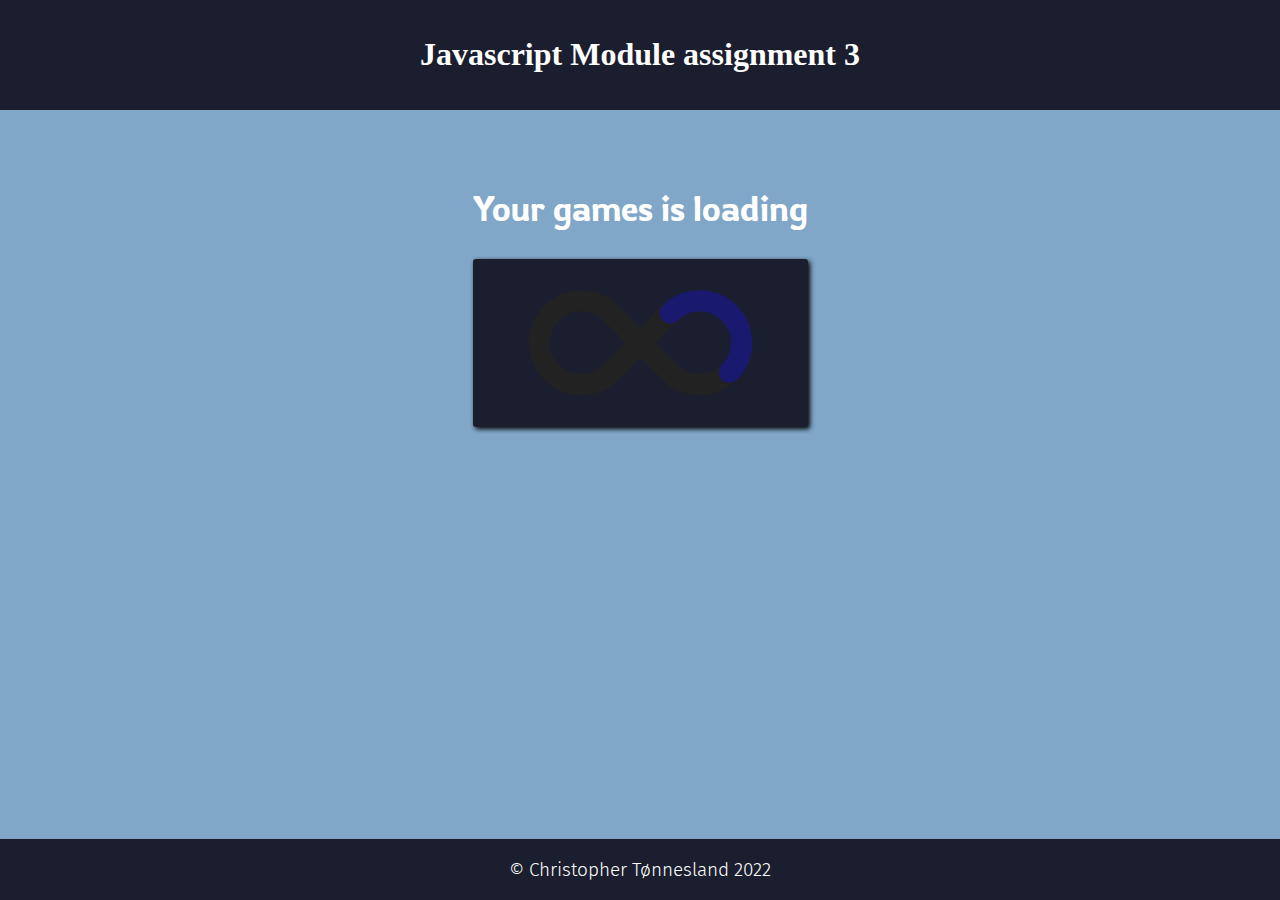
<file: index.html>
<!DOCTYPE html>
<html lang="en">
    <head>
        <meta charset="utf-8">
        <meta http-equiv="X-UA-Compatible" content="IE=edge">
        <title>Javascript Module assignment 3</title>
        <meta name="description" content="School work. Javascript Module assignment 3">
        <meta name="viewport" content="width=device-width, initial-scale=1">
        <link rel="icon" type="image/x-icon" href="/style/favicon.ico">
        <link rel="stylesheet" href="../style/style.css">
        <link rel="stylesheet" href="../style/loading.css">
    </head>
    <body>
        <header>
            <h1>Javascript Module assignment 3</h1>
        </header>
        <main>
            <div class="loading"></div>
            <div class="container" id="apiResult"></div>
        </main>
        <footer>
            <p>&#169; Christopher Tønnesland 2022</p>
        </footer>
        <script src="/js/question-2.js"></script>
    </body>
</html>
</file>
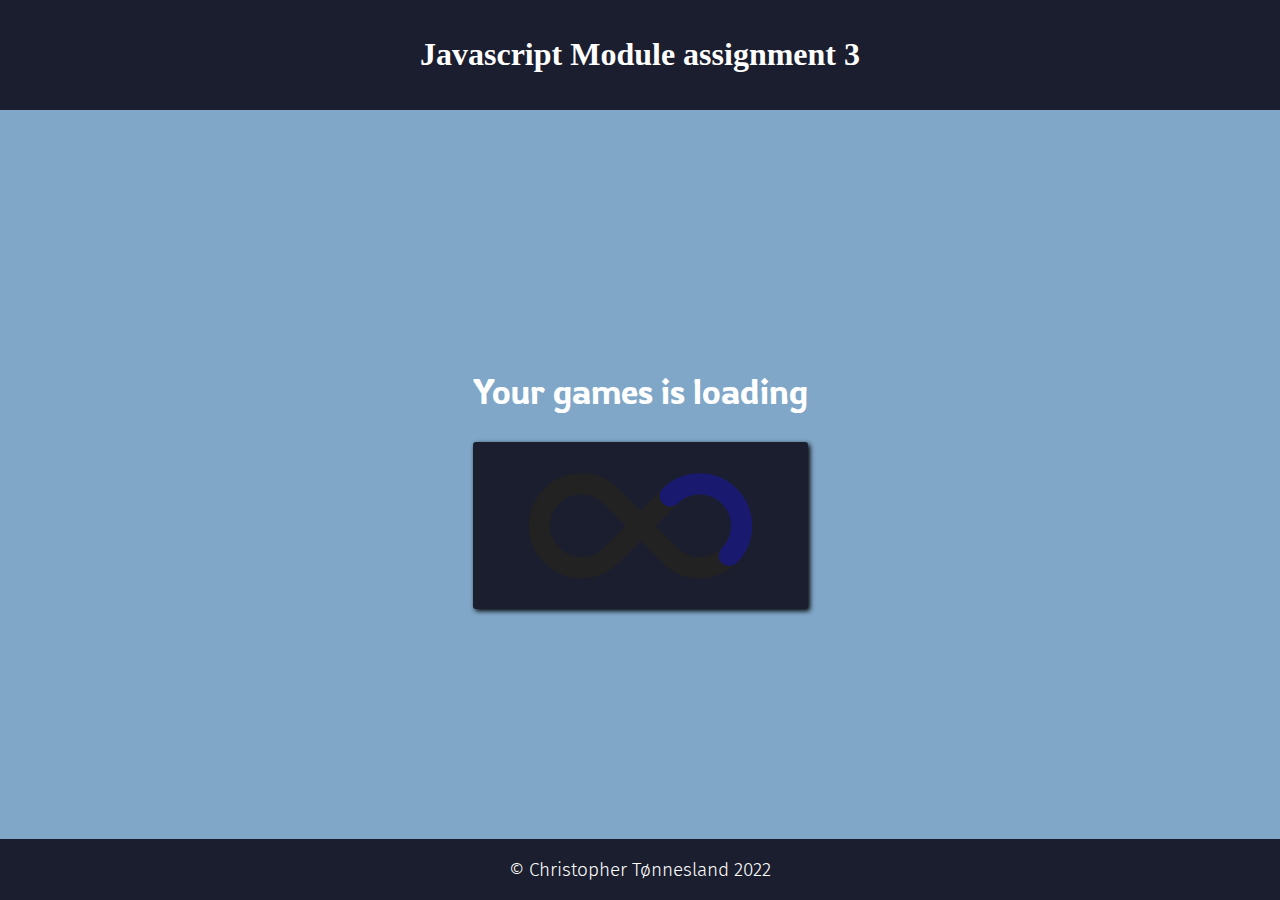
<file: pages/gamepage.html>
<!DOCTYPE html>
<html lang="en">
    <head>
        <meta charset="utf-8">
        <meta http-equiv="X-UA-Compatible" content="IE=edge">
        <title>Javascript Module assignment 3</title>
        <meta name="description" content="School work. Javascript Module assignment 3">
        <meta name="viewport" content="width=device-width, initial-scale=1">
        <link rel="icon" type="image/x-icon" href="/style/favicon.ico">
        <link rel="stylesheet" href="../style/style.css">
        <link rel="stylesheet" href="../style/loading.css">
    </head>
    <body>
        <header>
            <h1>Javascript Module assignment 3</h1>
        </header>
        <main>
            <div class="loading"></div>
            <div class="game-container"></div>
        </main>
        <footer>
            <p>&#169; Christopher Tønnesland 2022</p>
        </footer>
        <script src="../js/question-2.js"></script>
    </body>
</html>
</file>
<file: style/style.css>
@import url('https://fonts.googleapis.com/css2?family=Rowdies:wght@300&display=swap');
@import url('https://fonts.googleapis.com/css2?family=Fira+Sans:wght@300;400&display=swap');

body {
    display: grid;
    grid-template-rows: auto 1fr auto;
    height: 100vh;
    padding: 0;
    margin: 0;
}

h2{
    font-family: 'Rowdies', cursive;
    font-weight: 300;
    font-size: 35px;
    color: #FFFFFF;
}

.game-title,
h3 {
    font-family: 'Rowdies', cursive;
    font-weight: 300;
    font-size: 22px;
    text-decoration: underline;
    color: #FFFFFF;
}

p {
    font-family: 'Fira Sans', sans-serif;
    font-weight: 300;
    font-size: 19px;
    color: #FFFFFF;
}

main {
    display: flex;
    flex-direction: column;
    flex-wrap: wrap;
    flex: 1;
    justify-content: center;
    align-items: center;
    width: 100%;
}

header{
    display: flex;
    flex-direction: row;
    flex-wrap: wrap;
    flex: 1;
    justify-content: center;
    background-color: #1B1E2E;
    color: #FFFFFF;

    padding: 15px;
}

footer {
    display: flex;
    flex-direction: row;
    flex-wrap: wrap;
    flex: 1;
    justify-content: center;
    background-color: #1B1E2E;
    color: #FFFFFF;
}

.container {
    display: flex;
    flex-direction: row;
    flex-wrap: wrap;
    flex: 1;
    justify-content: center;
    box-sizing: border-box;
}

.game-card {
    padding: 15px;
    margin: 15px;
    width: 350px;
    background-color: #1B1E2E;
    box-shadow: rgba(0, 0, 0, 0.4) 0px 2px 4px, rgba(0, 0, 0, 0.3) 0px 7px 13px -3px, rgba(0, 0, 0, 0.2) 0px -3px 0px inset;
}

.ratio-box {
    width: 100%;
    height: 0;
    padding-top: calc(100% * (9 / 16));
    position: relative;
}

.image {
    width: 100%;
    height: 100%;
    object-fit: cover;
    position: absolute;
    top: 0;
}

.cta-btn {
    display: inline-flex;
    flex-direction: row;
    flex-wrap: wrap;
    flex: 1;
    width: 100%;
    justify-content: center;
    box-sizing: border-box;
    padding: 1em;
    background-color: #191970;
    border: .15em solid #FFFFFF;
    color: #FFFFFF;
}

.cta-btn:hover{
    cursor: pointer;
    background-color: #FFFFFF;
    border: .15em solid #C84A57;
    color: #C84A57;
}

.image,
.game-title:hover {
    cursor: pointer;
    color: #C84A57;
}

.error {
    display: inline-flex;
    flex-direction: column;
    flex-wrap: wrap;
    flex: 1;
    justify-content: center;
    box-sizing: border-box;
    padding: 1em;
    height: fit-content;
    width: 800px;
    margin-top: 25%;

    background-color: #1B1E2E;
    border: 1rem solid #C84A57;
}
</file>
<file: style/loading.css>
html {
    background-color: #80A7C8;
}

.loading {
    display: inline-flex;
    flex-direction: column;
    flex-wrap: wrap;
    flex: 1;

    justify-content: center;
    align-content: center;
    text-align: center;
    margin: 0 auto;
}

svg {
	max-width: 25em;
	border-radius: 3px;
	box-shadow: 2px 2px 5px #000;
	background: #1B1E2E;
	fill: none;
	stroke: #222;
	stroke-linecap: round;
	stroke-width: 8%
}

use {
	stroke: #191970;
	animation: a 2s linear infinite
}

@keyframes a { to { stroke-dashoffset: 0px } }
</file>
